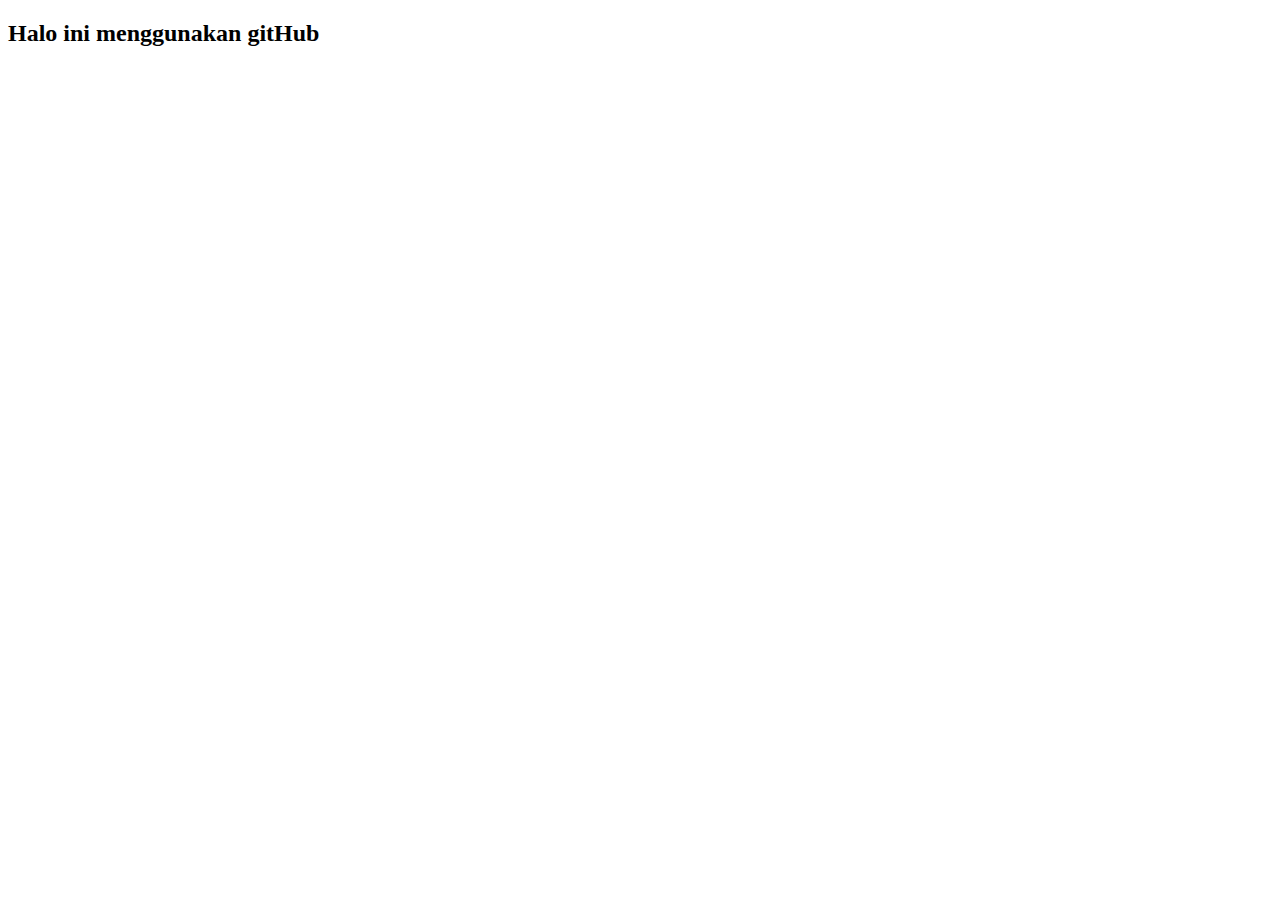
<file: index.html>
<!DOCTYPE html>
<html lang="en">
<head>
    <meta charset="UTF-8">
    <meta http-equiv="X-UA-Compatible" content="IE=edge">
    <meta name="viewport" content="width=device-width, initial-scale=1.0">
    <title>variable js</title>
</head>
<body>
<h2>Halo ini menggunakan gitHub</h2>
<script src="script.js"></script>
</body>
</html>
</file>
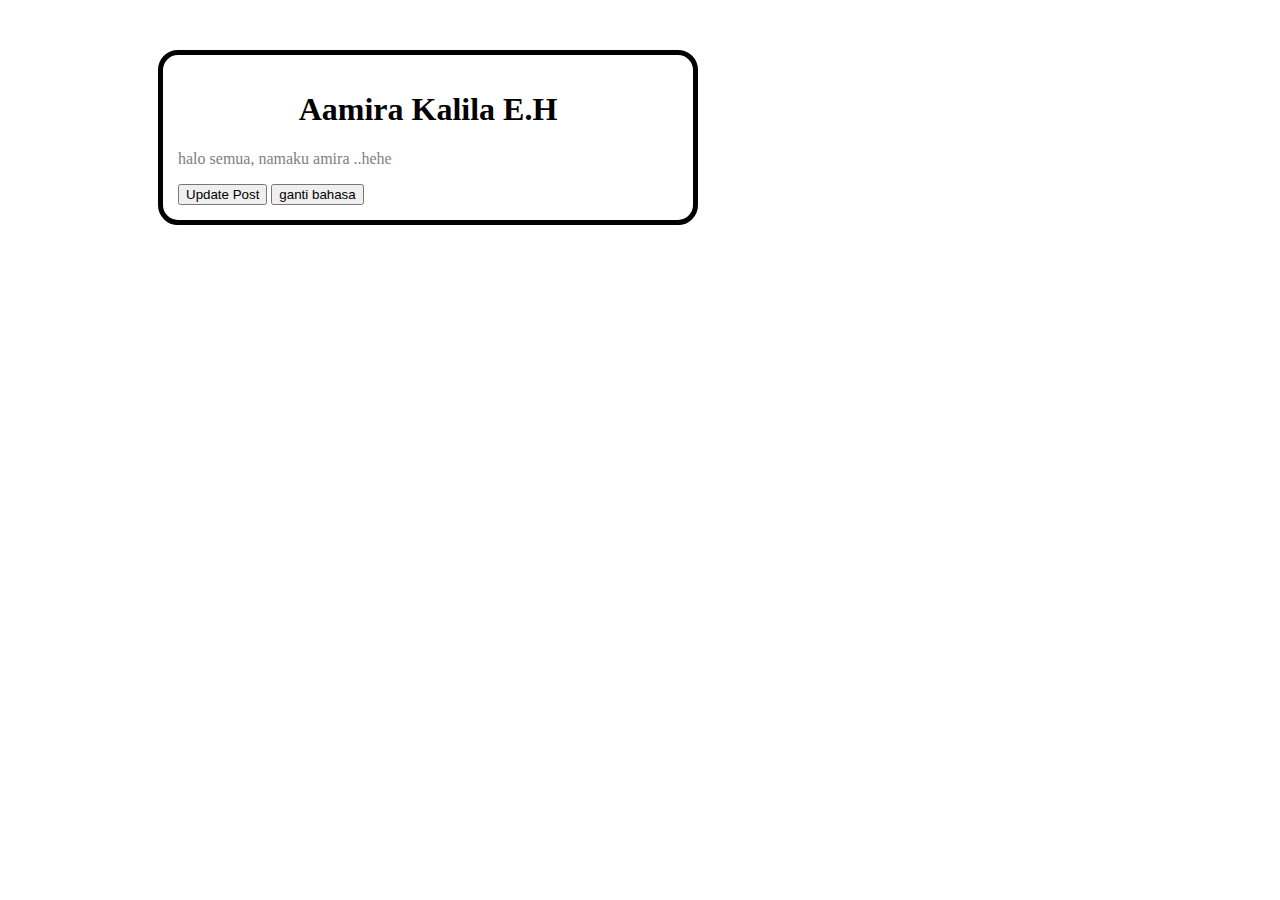
<file: app.html>
<!DOCTYPE html>
<html lang="en">

<head>
    <title>lila </title>
    <link rel="stylesheet" type="text/css" href="style_app.css/style_app.css">
</head>

<body>
<div>

    <h1>Aamira Kalila E.H</h1>
    <p id="pos-1">halo semua, namaku amira ..hehe</p>

    <button id ="tombol1" >Update Post</button>
    <button id="tombol2" >ganti bahasa</button>

</div>

<script src="button_script.js"></script>
<script src="bahasa_script.js"></script>
</body>
</html>
</file>
<file: style_app.css/style_app.css>
div{
    width: 500px;
    margin-bottom: 50px;
    margin-top: 50px;
    margin-left: 150px;
    margin-right: 400px;
    border: solid 5px;
    padding: 15px;
    border-radius: 20px;
}
p{
    color: gray;
}
h1{
    text-align: center;
}
</file>
